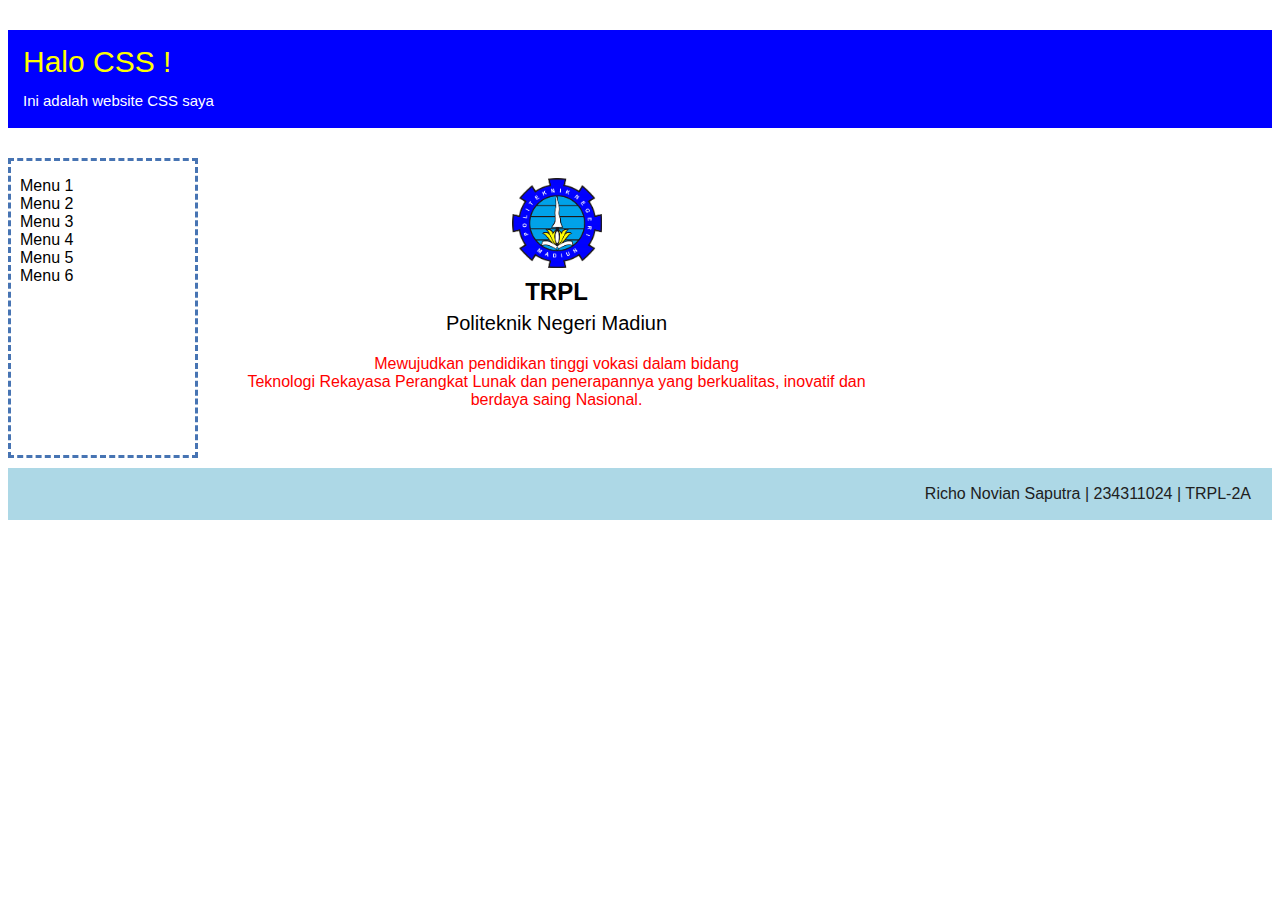
<file: index.html>
<!DOCTYPE html>
<html lang="en">
<head>
    <meta charset="UTF-8">
    <meta name="viewport" content="width=device-width, initial-scale=1.0">
    <title>Halaman Saya</title>

    <style>
        * {
            box-sizing: border-box;
            font-family: sans-serif;
        }
        header {
            background-color: blue;
        }
        .header {
            font-size: 30px;
            color: yellow;
            padding: 15px;
        }
        span {
            font-size: 15px;
            color: white;
        }
        nav {
            float: left;
            width: 190px;
            height: 300px;
            padding: 0px;
            border-style: dashed;
            border-color: #4774b3;
            margin-bottom: 10px;
        }
        ul {
            padding-left: 9px;
            padding-top: 0px;
        }
        a {
            color: black;
            text-decoration: none;
        }
        a:hover {
            font-weight: bold;
            text-decoration: underline;
        }
        img {
            width: 90px;
            height: auto;
        }
        section {
            display: table;
        }
        article {
            float: left;
            width: 70%;
            height: 300px;
            text-align: center;
            padding: 20px;
        }
        .trpl {
            line-height: 0px;
        }
        .poltek {
            color: black;
            font-size: 20px;
        }
        p {
            color: red;
        }
        footer {
            padding: 1px;
            text-align: right;
            background-color: lightblue;
        }
        p.footer {
            color: rgb(32, 32, 32);
            padding-right: 20px;
        }
    </style>
</head>
<body>
    <header>
        <p class="header">Halo CSS ! <br>
        <span>Ini adalah website CSS saya</span></p>
    </header>

    <section>
        <nav>
            <ul type="none">
                <li><a href="">Menu 1</a></li>
                <li><a href="">Menu 2</a></li>
                <li><a href="">Menu 3</a></li>
                <li><a href="">Menu 4</a></li>
                <li><a href="">Menu 5</a></li>
                <li><a href="">Menu 6</a></li>
            </ul>
        </nav>

        <article>
            <img src="gambar/icon.png" alt="icon">
            <h2 class="trpl">TRPL</h2>
            <p class="poltek">Politeknik Negeri Madiun</p>
            <p>Mewujudkan pendidikan tinggi vokasi dalam bidang <br>
                Teknologi Rekayasa Perangkat Lunak dan penerapannya yang berkualitas,
                inovatif dan berdaya saing Nasional.
            </p>
        </article>
    </section>

    <footer>
        <p class="footer">Richo Novian Saputra | 234311024 | TRPL-2A</p>
    </footer>
    
</body>
</html>
</file>
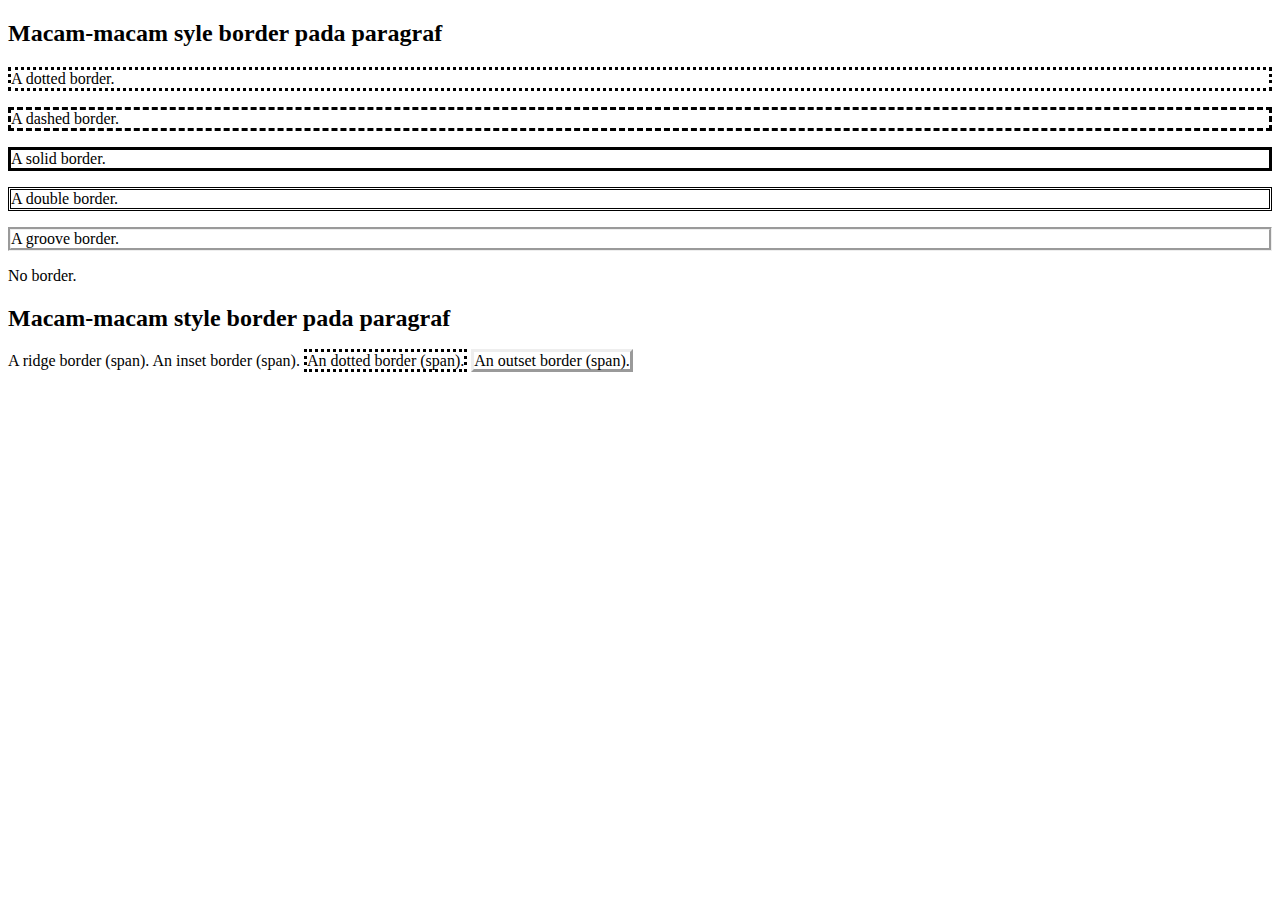
<file: border-style.html>
<!DOCTYPE html>
<html lang="en">
<head>
    <meta charset="UTF-8">
    <meta name="viewport" content="width=device-width, initial-scale=1.0">
    <title>Border Style</title>
    <style>
        p.dotted {border-style: dotted;}
        p.dashed {border-style: dashed;}
        p.solid {border-style: solid;}
        p.double {border-style: double;}
        p.groove {border-style: groove;}
        p.ridge {border-style: ridge;}
        p.inset {border-style: inset;}
        p.outset {border-style: outset;}
        p.none {border-style: none;}

        span.dotted {border-style: dotted;}
        span.outset {border-style: outset;}
    </style>
</head>
<body>
    <h2>Macam-macam syle border pada paragraf</h2>
    <p class="dotted">A dotted border.</p>
    <p class="dashed">A dashed border.</p>
    <p class="solid">A solid border.</p>
    <p class="double">A double border.</p>
    <p class="groove">A groove border.</p>
    <p class="none">No border.</p>

    <h2>Macam-macam style border pada paragraf</h2>
    <span class="ridge">A ridge border (span).</span>
    <span class="inset">An inset border (span).</span>
    <span class="dotted">An dotted border (span).</span>
    <span class="outset">An outset border (span).</span>
    
</body>
</html>
</file>
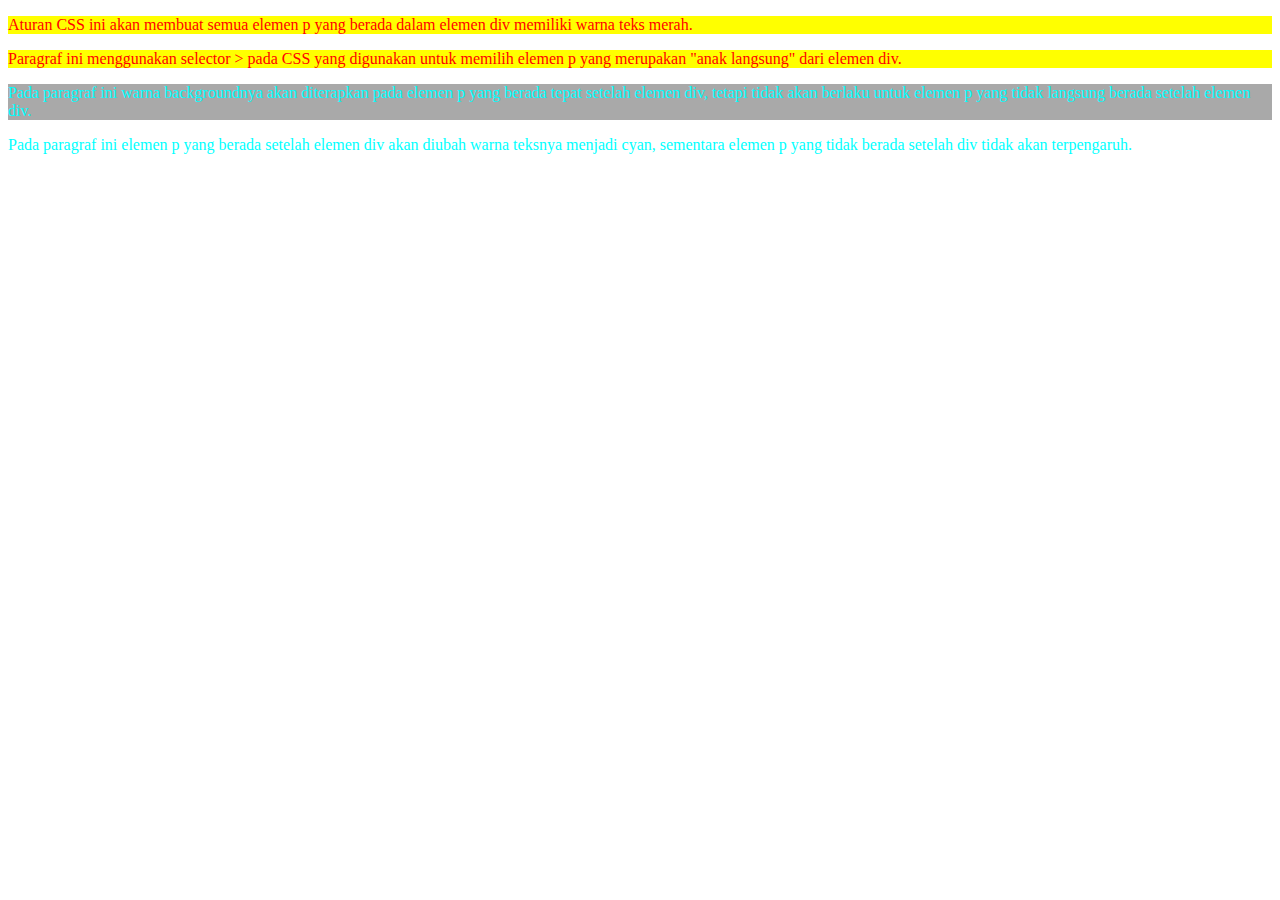
<file: combinator.html>
<!DOCTYPE html>
<html lang="en">
<head>
    <meta charset="UTF-8">
    <meta name="viewport" content="width=device-width, initial-scale=1.0">
    <title>Combinator Selector</title>

    <style>
        div p {
            color: red;
        }
        div > p {
            background-color: yellow;
        }
        div + p {
            background-color: darkgrey;
        }
        div ~ p {
            color: cyan;
        }
    </style>
</head>
<body>
    <div>
        <p>Aturan CSS ini akan membuat semua elemen p yang berada dalam elemen div memiliki warna teks merah.</p> <!--kesimpulan uji coba -->
        <p>Paragraf ini menggunakan selector > pada CSS yang digunakan untuk memilih elemen p yang merupakan "anak langsung" dari elemen div.</p> <!--kesimpulan uji coba -->
    </div>
    <p>Pada paragraf ini warna backgroundnya akan diterapkan pada elemen p yang berada tepat setelah elemen div, tetapi tidak akan berlaku untuk elemen p yang tidak langsung berada setelah elemen div.</p> <!--kesimpulan uji coba -->
    <p>Pada paragraf ini elemen p yang berada setelah elemen div akan diubah warna teksnya menjadi cyan, sementara elemen p yang tidak berada setelah div tidak akan terpengaruh.</p> <!--kesimpulan uji coba -->
</body>
</html>
</file>
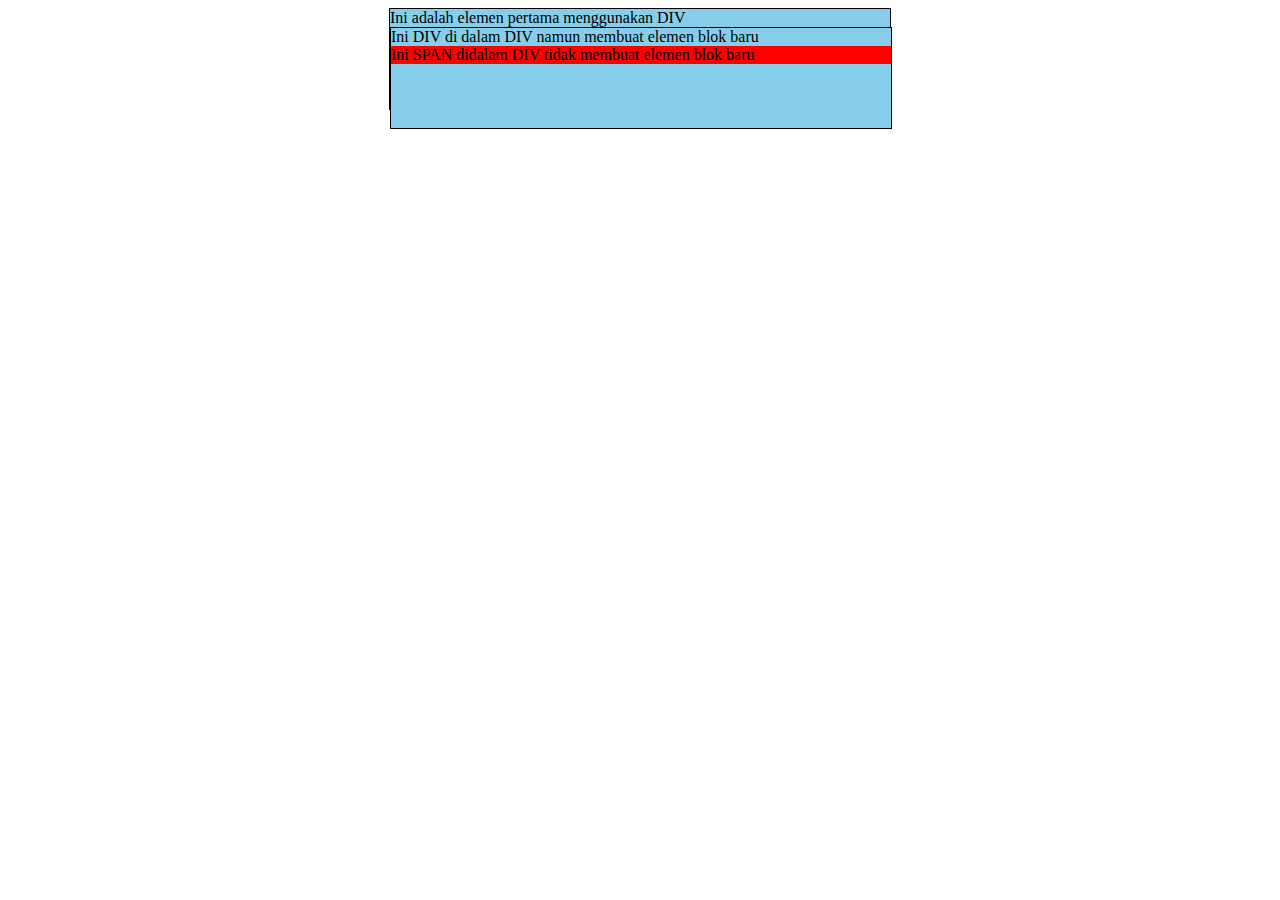
<file: display.html>
<!DOCTYPE html>
<html lang="en">
<head>
    <meta charset="UTF-8">
    <meta name="viewport" content="width=device-width, initial-scale=1.0">
    <title>Display</title>
    <style>
        div {
            border: 1px solid;
            margin: 0 auto;
            height: 100px;
            width: 500px;
            background: skyblue;
        }
        span {
            display: block;
            background: red;
        }
    </style>
</head>
<body>
    <div>
        Ini adalah elemen pertama menggunakan DIV
    <div>
        Ini DIV di dalam DIV namun membuat elemen blok baru 
        <span>Ini SPAN didalam DIV tidak membuat elemen blok baru</span>
    </div>
    </div>
</body>
</html>
</file>
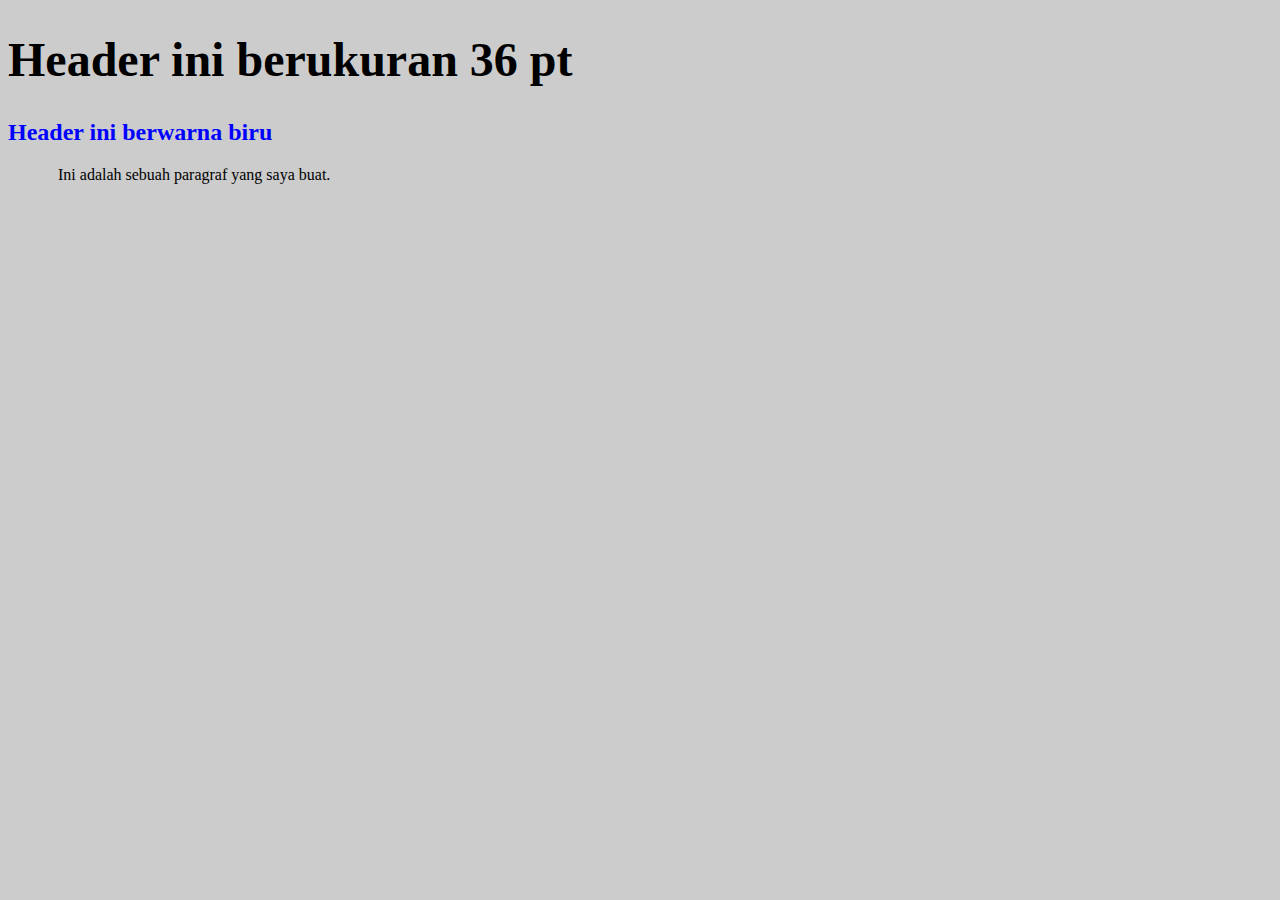
<file: header.html>
<!DOCTYPE html>
<html lang="en">
<head>
    <meta charset="UTF-8">
    <meta name="viewport" content="width=device-width, initial-scale=1.0">
    <title>Header</title>
    <link rel="stylesheet" href="style1.css">
</head>
<body>
    <h1>Header ini berukuran 36 pt</h1>
    <h2>Header ini berwarna biru</h2>
<p>Ini adalah sebuah paragraf yang saya buat.</p>
</body>
</html>
</file>
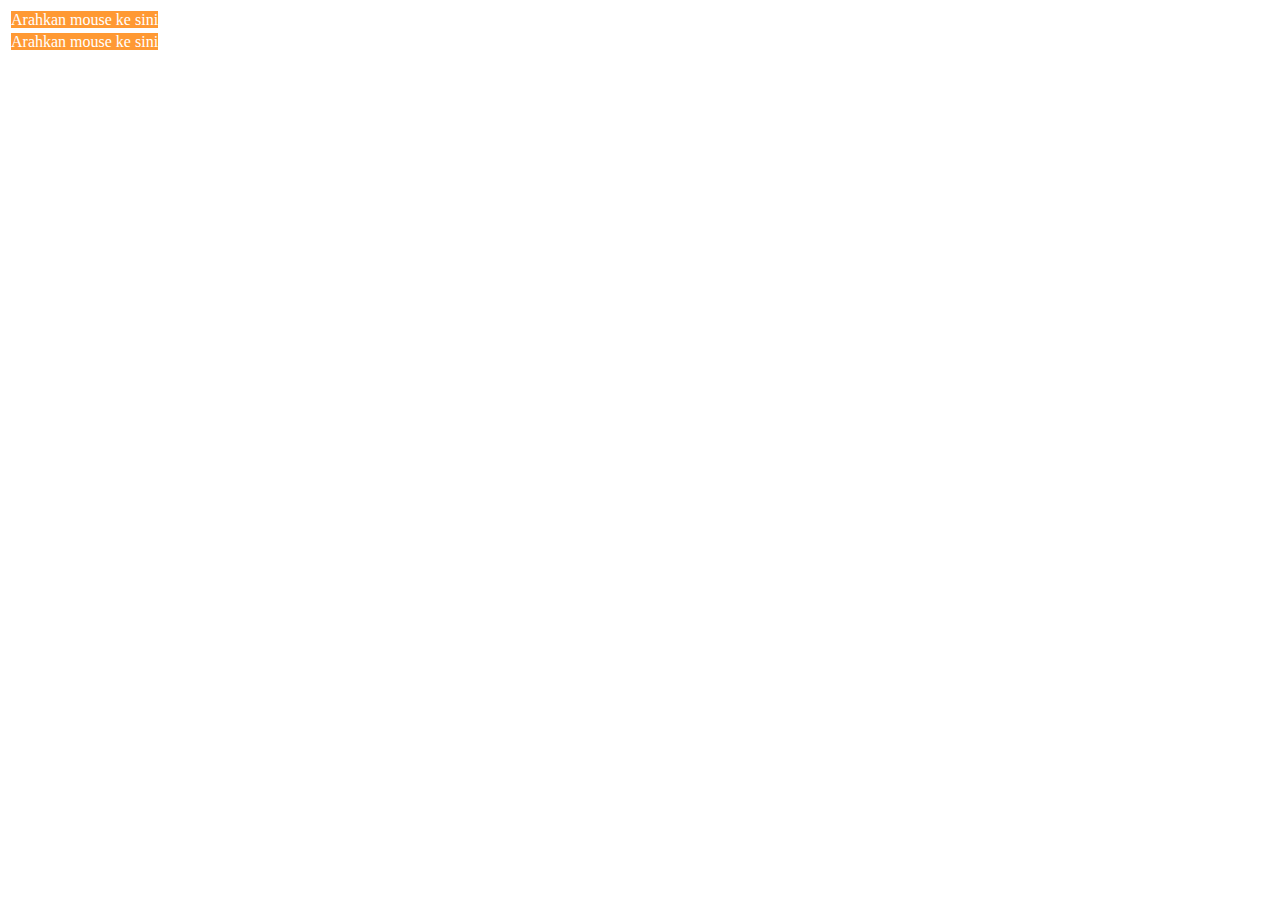
<file: hyperlink.html>
<!DOCTYPE html>
<html lang="en">
<head>
    <meta charset="UTF-8">
    <meta name="viewport" content="width=device-width, initial-scale=1.0">
    <title>Pengaturan Pada Link</title>
    <style type="text/css">
        a:link {
            text-decoration: none;
            background-color: #FF9933;
            color: #FFFFFF;
        }
        
        a:active {
            text-decoration: none;
            color: #660000;
        }

        a:visited {
            text-decoration: none;
            color: #222;
        }

        a:hover {
            font-weight: bold;
            text-transform: uppercase;
            text-decoration: underline overline;
            color: #000000;
            background-color: #CCFF00;
        }
    </style>
</head>
<body>
    <table border="0">
        <tr>
            <td><a href="#">Arahkan mouse ke sini</a></td>
        </tr>
        <tr>
            <td><a href="#">Arahkan mouse ke sini</a></td>
        </tr>
    </table>
</body>
</html>
</file>
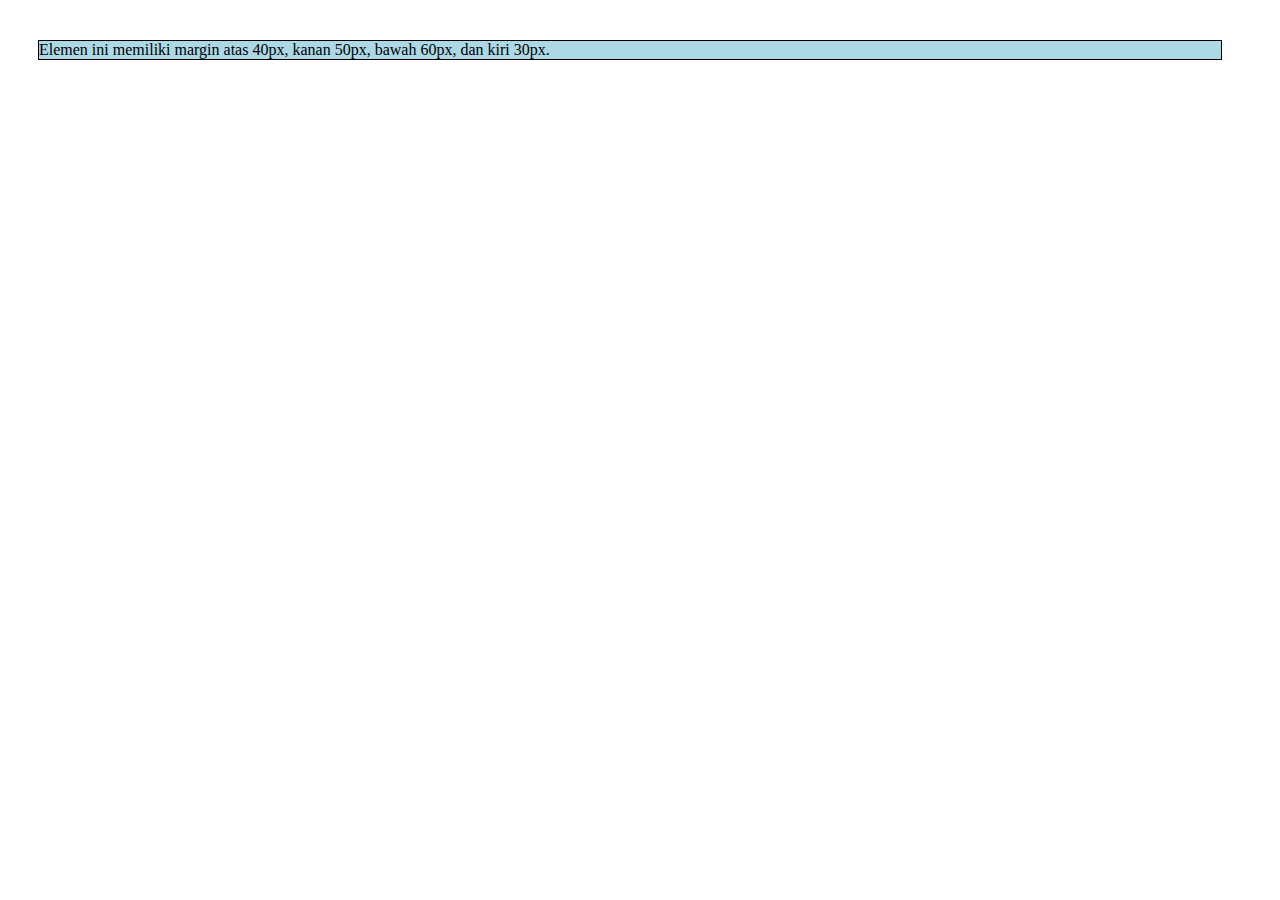
<file: margin.html>
<!DOCTYPE html>
<html lang="en">
<head>
    <meta charset="UTF-8">
    <meta name="viewport" content="width=device-width, initial-scale=1.0">
    <title>Margin</title>
    <style>
        div {
            border: 1px solid black;
            margin: 40px 50px 60px 30px;
            background-color: lightblue;
        }
    </style>
</head>
<body>
    <div>Elemen ini memiliki margin atas 40px, kanan 50px,
        bawah 60px, dan kiri 30px.</div>
</body>
</html>
</file>
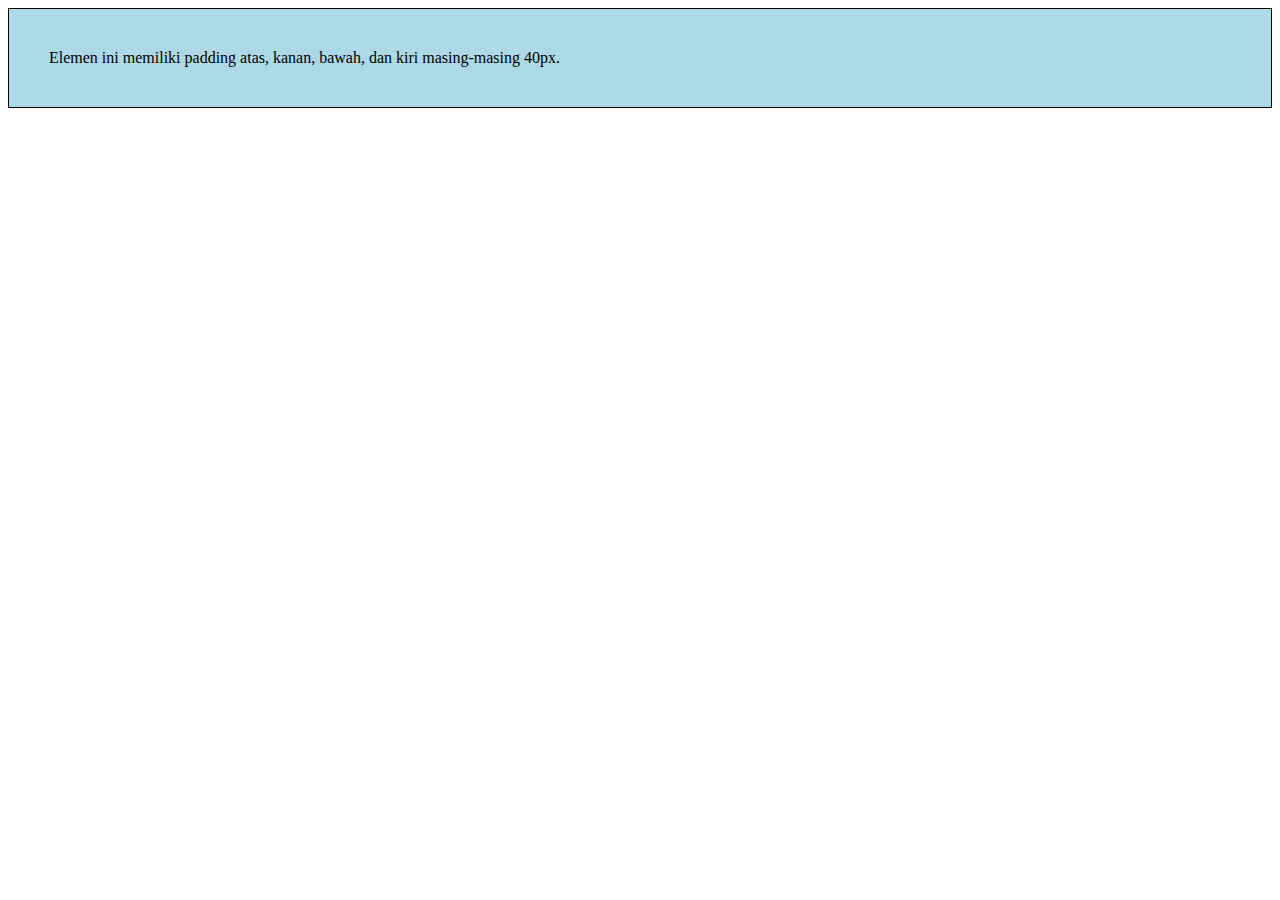
<file: padding.html>
<!DOCTYPE html>
<html lang="en">
<head>
    <meta charset="UTF-8">
    <meta name="viewport" content="width=device-width, initial-scale=1.0">
    <title>Padding</title>
    <style>
        div {
            border: 1px solid black;
            padding: 40px;
            background-color: lightblue;
        }
    </style>
</head>
<body>
    <div>Elemen ini memiliki padding atas, kanan, bawah, dan
        kiri masing-masing 40px.</div>
</body>
</html>
</file>
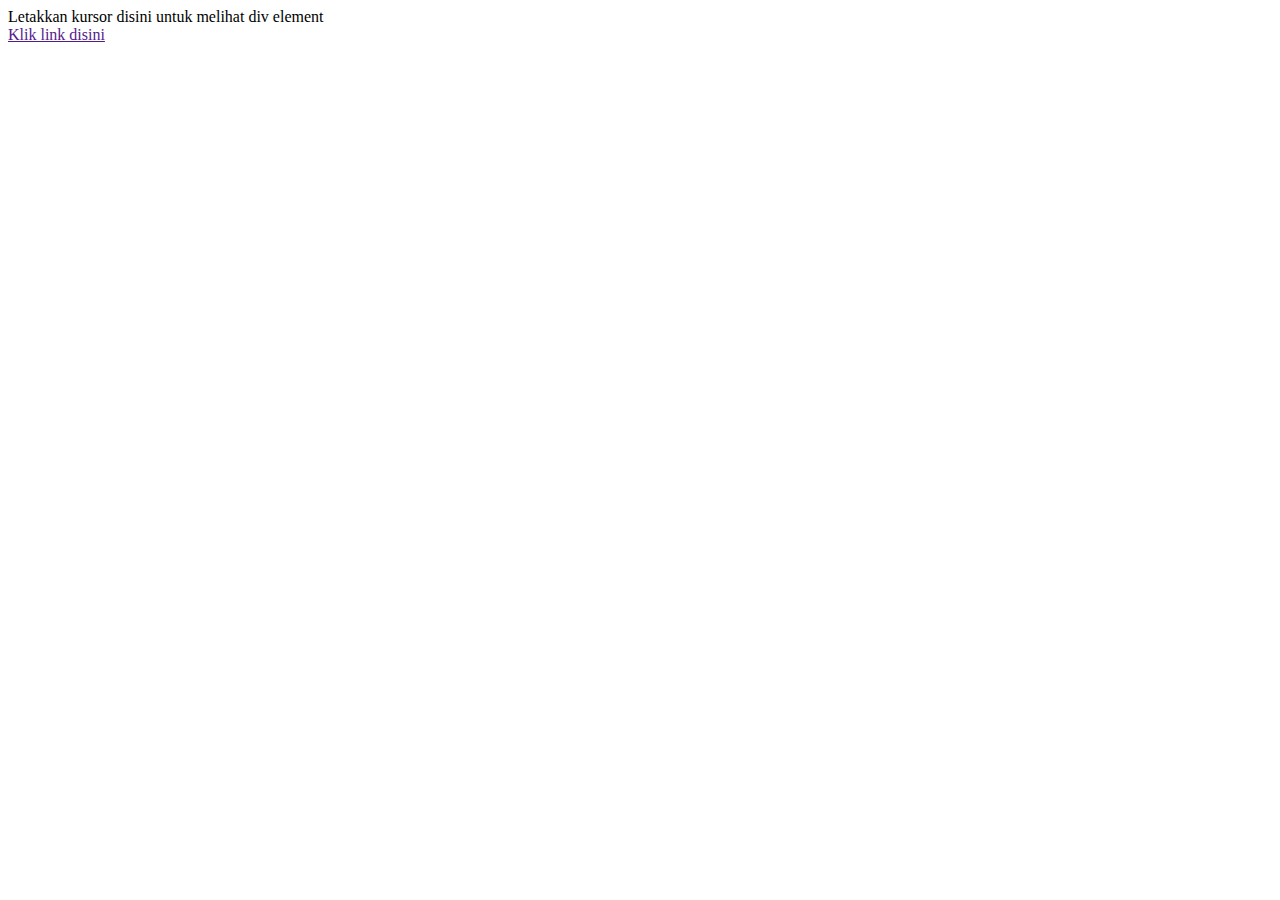
<file: pseudo.html>
<!DOCTYPE html>
<html lang="en">
<head>
    <meta charset="UTF-8">
    <meta name="viewport" content="width=device-width, initial-scale=1.0">
    <title>Pseudo Class Selector</title>

    <style>
        p {
            display: none;
            background-color: darkgray;
            padding: 20px;
        }

        div:hover p {
            display: block;
        }

        a:hover {
            color: chocolate;
        }
    </style>
</head>
<body>
    <div> Letakkan kursor disini untuk melihat div element
        <p>Saya adalah element p</p> <br>

        <a href="">Klik link disini</a>
    </div>
    
</body>
</html>
</file>
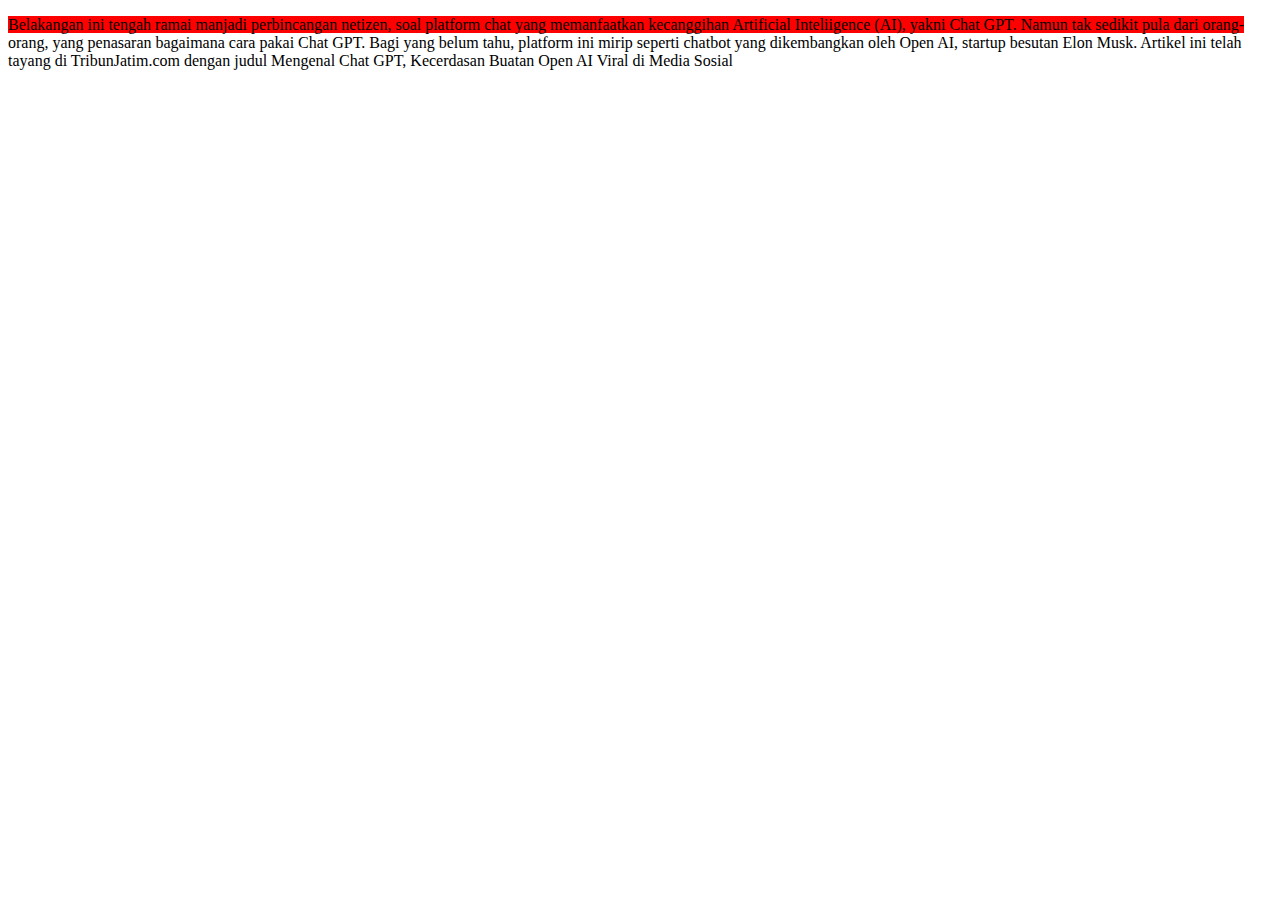
<file: pseudo_elemen.html>
<!DOCTYPE html>
<html lang="en">
<head>
    <meta charset="UTF-8">
    <meta name="viewport" content="width=device-width, initial-scale=1.0">
    <title>Pseudo-elements Selector</title>

    <style>
        p::first-line {
            background-color: red;
        }
    </style>
</head>
<body>
    <p>
        Belakangan ini tengah ramai manjadi perbincangan netizen, soal platform chat yang memanfaatkan kecanggihan
        Artificial Inteliigence (AI), yakni Chat GPT.
        Namun tak sedikit pula dari orang-orang, yang penasaran bagaimana cara pakai Chat GPT.
        Bagi yang belum tahu, platform ini  mirip seperti chatbot yang dikembangkan oleh Open AI, startup besutan Elon Musk.
        Artikel ini telah tayang di TribunJatim.com dengan judul Mengenal Chat GPT, Kecerdasan Buatan Open AI Viral di 
        Media Sosial
    </p>
    
</body>
</html>
</file>
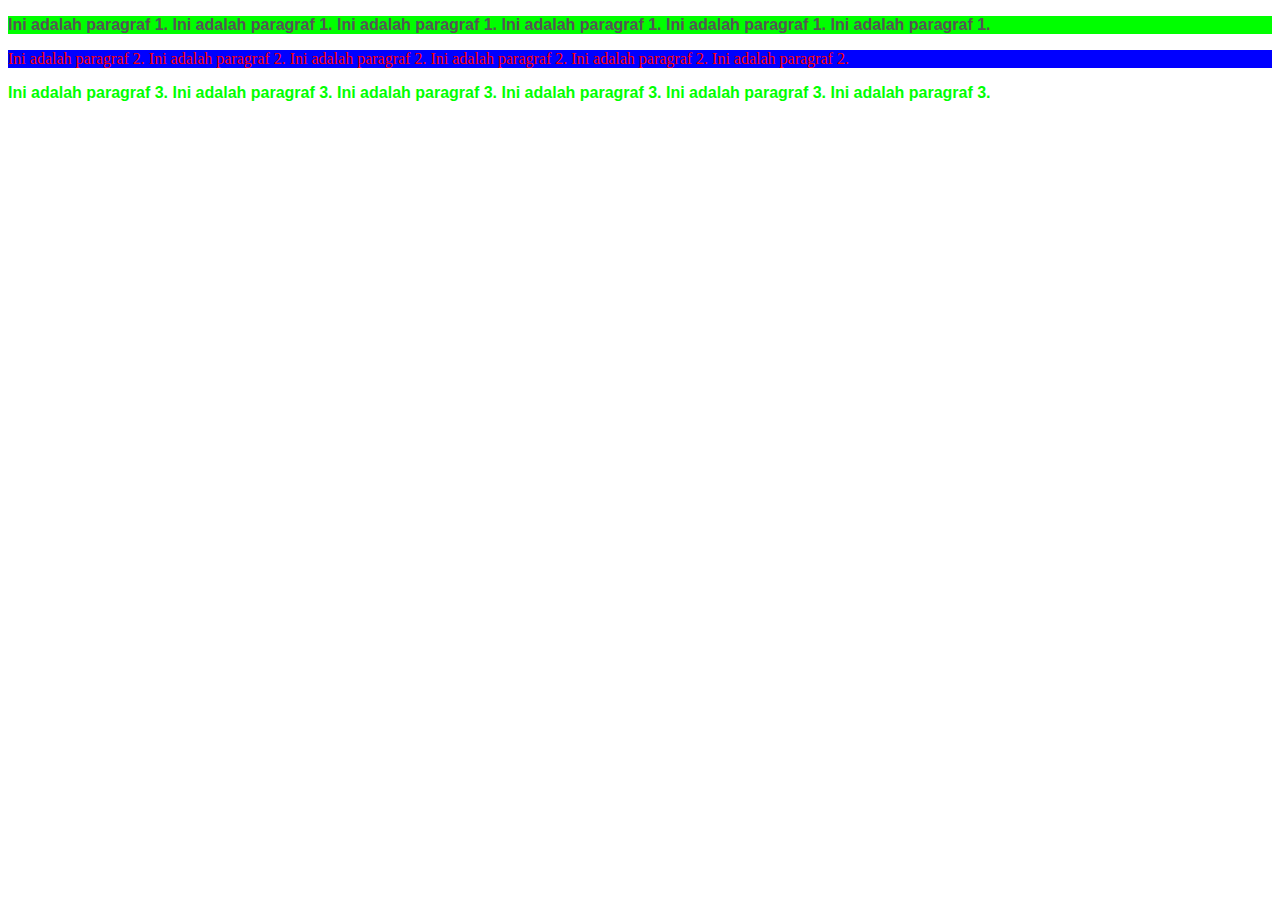
<file: selector.html>
<!DOCTYPE html>
<html lang="en">
<head>
    <meta charset="UTF-8">
    <meta name="viewport" content="width=device-width, initial-scale=1.0">
    <title>Belajar CSS-Menggunakan ID</title>
    <link rel="stylesheet" href="style2.css">
</head>
<body>
    <p>Ini adalah paragraf 1. Ini adalah paragraf 1. Ini adalah
        paragraf 1. Ini adalah paragraf 1. Ini adalah paragraf 1.
        Ini adalah paragraf 1.
    </p>

    <p class="group">Ini adalah paragraf 2. Ini adalah
        paragraf 2. Ini adalah paragraf 2. Ini adalah paragraf 2.
        Ini adalah paragraf 2. Ini adalah paragraf 2.
    </p>

    <p id="one">Ini adalah paragraf 3. Ini adalah paragraf 3. 
        Ini adalah paragraf 3. Ini adalah paragraf 3. Ini adalah 
        paragraf 3. Ini adalah paragraf 3.
    </p>
    
</body>
</html>
</file>
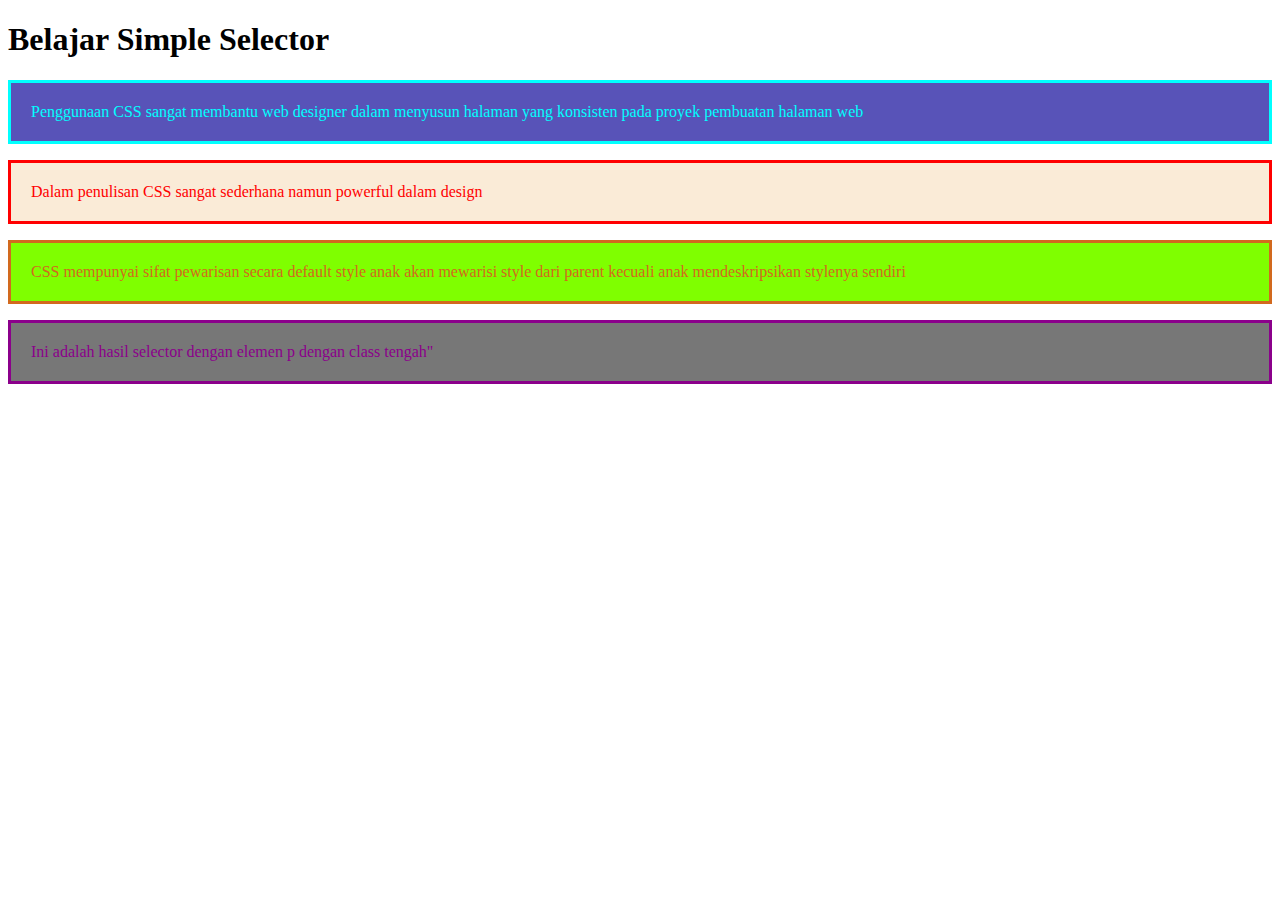
<file: simple.html>
<!DOCTYPE html>
<html lang="en">
<head>
    <meta charset="UTF-8">
    <meta name="viewport" content="width=device-width, initial-scale=1.0">
    <title>Belajar Simple Selector</title>

    <style>
        p {
            text-align: left;
            color: aqua;
            border-style: solid;
            background-color: rgb(88, 83, 184);
            padding: 20px;
        }
        #kalimat {
            text-align: left;
            color: red;
            padding: 20px;
            background-color: antiquewhite;
        }
        .center {
            text-align: left;
            color: chocolate;
            padding: 20px;
            background-color: chartreuse;
        }
        p.tengah {
            text-align: left;
            padding: 20px;
            color: darkmagenta;
            display: block;
            background-color: #777777;
        }
    </style>
</head>
<body>
    <h1>Belajar Simple Selector</h1>
    <p>Penggunaan CSS sangat membantu web designer dalam menyusun halaman yang konsisten pada proyek pembuatan halaman web</p>
    <p id="kalimat">Dalam penulisan CSS sangat sederhana namun powerful dalam design</p>
    <p class="center">CSS mempunyai sifat pewarisan secara default style anak akan mewarisi style dari parent kecuali anak mendeskripsikan stylenya sendiri</p>
    <p class="tengah">Ini adalah hasil selector dengan elemen p dengan class tengah"</p>    
</body>
</html>
</file>
<file: style1.css>
body {background-color: #CCCCCC}
h1 {font-size: 36pt}
h2 {color: blue}
p {margin-left: 50px}
</file>
<file: style2.css>
p {
    color: #555;
    font-family: arial;
    background: #00FF00;
    font-size: "16pt";
    font-weight: bold;
}

p.group {
    color: red;
    font-family: verdana;
    font-size: "14pt";
    font-weight: normal;
    background: #0000FF;
}

p#one {
    color: #00FF00;
    background: #FFFFFF;
}
</file>
